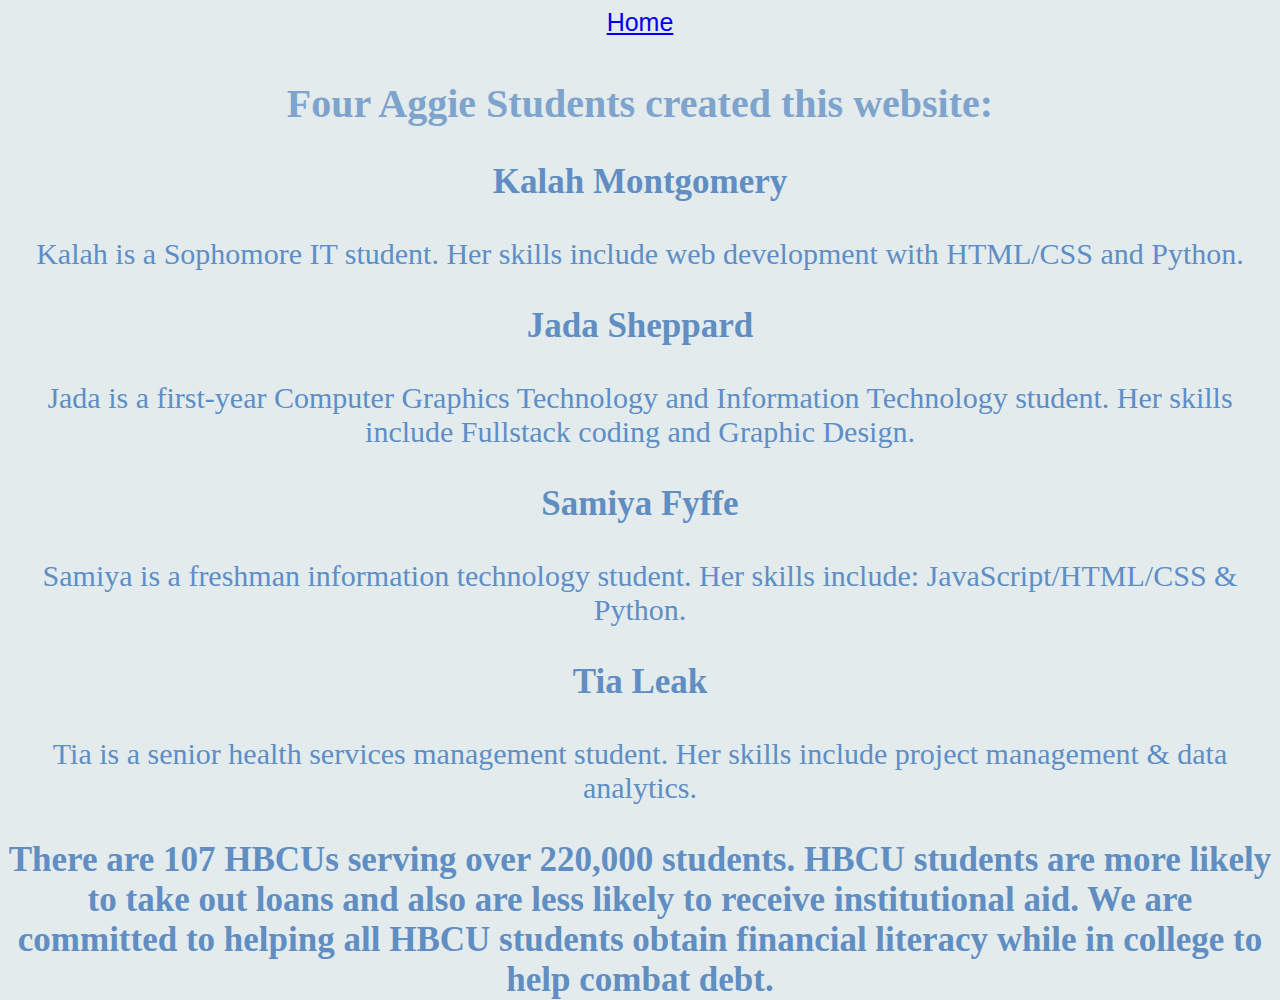
<file: about.html>
<!DOCTYPE html>
<html>
  <link rel="stylesheet" href="about.css">
<head>
  <form>
 <li><a href="index.html">Home</a></li>
</form>
    <title>About Us - College Financial Budgeting HBCU</title>
</head>
<body>
    <div id="About">
        <h2>Four Aggie Students created this website:</h2>
        <h3>Kalah Montgomery</h3>
        <p>Kalah is a Sophomore IT student. Her skills include web development with HTML/CSS and Python.</p>
        <h3>Jada Sheppard</h3>
        <p>Jada is a first-year Computer Graphics Technology and Information Technology student. Her skills include Fullstack coding and Graphic Design.</p>
        <h3>Samiya Fyffe</h3>
        <p>Samiya is a freshman information technology student. Her skills include: JavaScript/HTML/CSS &  Python.</p>
        <h3>Tia Leak</h3>
        <p>Tia is a senior health services management student. Her skills include project management & data analytics.</p>
        <h3>There are 107 HBCUs serving over 220,000 students. HBCU students are more likely to take out loans and also are less likely to receive institutional aid. We are committed to helping all HBCU students obtain financial literacy while in college to help combat debt.</h3>
    </div>
</body>
</html>
</file>
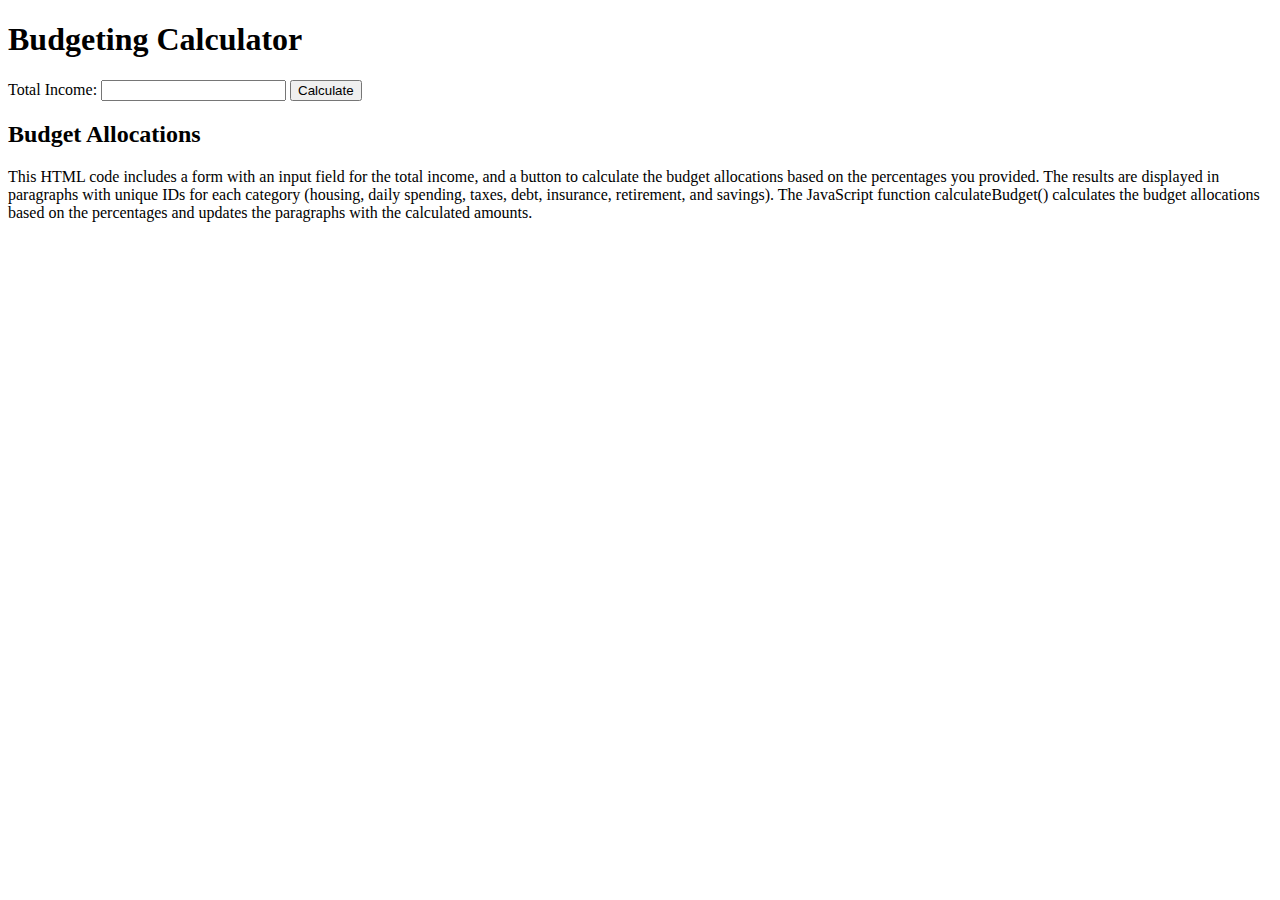
<file: budgeting.html>
<!DOCTYPE html>
<html>
<head>
    <title>Budgeting Calculator</title>
    <script type="text/javascript">
        function calculateBudget() {
            // Get input values
            var totalIncome = parseFloat(document.getElementById("totalIncome").value);
            
            // Calculate budget allocations based on percentages
            var housingAllocation = totalIncome * 0.28;
            var dailySpendingAllocation = totalIncome * 0.20;
            var taxesAllocation = totalIncome * 0.15;
            var debtAllocation = totalIncome * 0.08;
            var insuranceAllocation = totalIncome * 0.09;
            var retirementAllocation = totalIncome * 0.10;
            var savingsAllocation = totalIncome * 0.10;
            
            // Display budget allocations
            document.getElementById("housingAllocation").innerHTML = "Housing: $" + housingAllocation.toFixed(2);
            document.getElementById("dailySpendingAllocation").innerHTML = "Daily Spending: $" + dailySpendingAllocation.toFixed(2);
            document.getElementById("taxesAllocation").innerHTML = "Taxes: $" + taxesAllocation.toFixed(2);
            document.getElementById("debtAllocation").innerHTML = "Debt: $" + debtAllocation.toFixed(2);
            document.getElementById("insuranceAllocation").innerHTML = "Insurance: $" + insuranceAllocation.toFixed(2);
            document.getElementById("retirementAllocation").innerHTML = "Retirement: $" + retirementAllocation.toFixed(2);
            document.getElementById("savingsAllocation").innerHTML = "Savings: $" + savingsAllocation.toFixed(2);
        }
    </script>
</head>
<body>
    <h1>Budgeting Calculator</h1>
    <label for="totalIncome">Total Income:</label>
    <input type="number" id="totalIncome" step="0.01">
    <button onclick="calculateBudget()">Calculate</button>
    <h2>Budget Allocations</h2>
    <p id="housingAllocation"></p>
    <p id="dailySpendingAllocation"></p>
    <p id="taxesAllocation"></p>
    <p id="debtAllocation"></p>
    <p id="insuranceAllocation"></p>
    <p id="retirementAllocation"></p>
    <p id="savingsAllocation"></p>
</body>
</html>
This HTML code includes a form with an input field for the total income, and a button to calculate the budget allocations based on the percentages you provided. The results are displayed in paragraphs with unique IDs for each category (housing, daily spending, taxes, debt, insurance, retirement, and savings). The JavaScript function calculateBudget() calculates the budget allocations based on the percentages and updates the paragraphs with the calculated amounts.
</file>
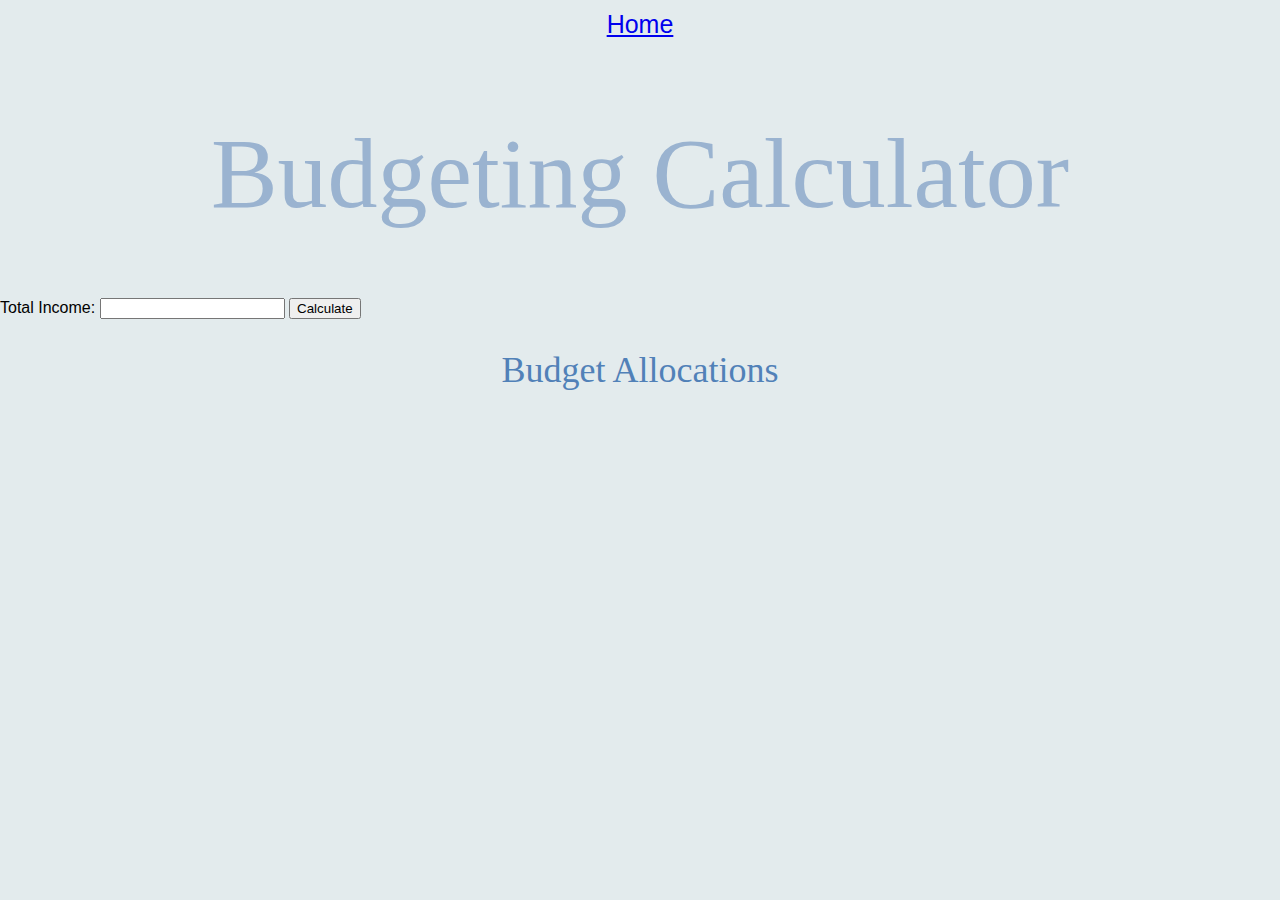
<file: calc.html>
<!DOCTYPE html>
<html>
<head>
      <link rel="stylesheet" href="calc.css">
  <li><a href="index.html">Home</a></li>
    <title>Budgeting Calculator</title>
    <script type="text/javascript">
        function calculateBudget() {
            // Get input values
            var totalIncome = parseFloat(document.getElementById("totalIncome").value);
            
            // Calculate budget allocations based on percentages
            var housingAllocation = totalIncome * 0.28;
            var dailySpendingAllocation = totalIncome * 0.20;
            var taxesAllocation = totalIncome * 0.15;
            var debtAllocation = totalIncome * 0.08;
            var insuranceAllocation = totalIncome * 0.09;
            var retirementAllocation = totalIncome * 0.10;
            var savingsAllocation = totalIncome * 0.10;
            
            // Display budget allocations
            document.getElementById("housingAllocation").innerHTML = "Housing: $" + housingAllocation.toFixed(2);
            document.getElementById("dailySpendingAllocation").innerHTML = "Daily Spending: $" + dailySpendingAllocation.toFixed(2);
            document.getElementById("taxesAllocation").innerHTML = "Taxes: $" + taxesAllocation.toFixed(2);
            document.getElementById("debtAllocation").innerHTML = "Debt: $" + debtAllocation.toFixed(2);
            document.getElementById("insuranceAllocation").innerHTML = "Insurance: $" + insuranceAllocation.toFixed(2);
            document.getElementById("retirementAllocation").innerHTML = "Retirement: $" + retirementAllocation.toFixed(2);
            document.getElementById("savingsAllocation").innerHTML = "Savings: $" + savingsAllocation.toFixed(2);
        }
    </script>
</head>
<body>
    <h1>Budgeting Calculator</h1>
    <label for="totalIncome">Total Income:</label>
    <input type="number" id="totalIncome" step="0.01">
    <button onclick="calculateBudget()">Calculate</button>
    <h2>Budget Allocations</h2>
    <p id="housingAllocation"></p>
    <p id="dailySpendingAllocation"></p>
    <p id="taxesAllocation"></p>
    <p id="debtAllocation"></p>
    <p id="insuranceAllocation"></p>
    <p id="retirementAllocation"></p>
    <p id="savingsAllocation"></p>
</body>
</html>
</file>
<file: about.css>
html {
  height: 100%;
  width: 100%;
  background-color: #e3ebed;
}
p {
  text-align: center;
  font-family: 'Canela', serif;
  color: #5d8ec6;
  font-size: 30px;
}

/* Use Canela font for the h1 */
h1 {
  color: #9ab3d0;
  font-size: 100px;
  font-family: 'Canela', serif;
  text-align: center;
}
h2 {
  background-color: #e3ebed;
  font-family: 'Canela', serif;
  font-size: 40px ;
  text-align: center;
  color: #7ea4ce;
}
ul {
  text-align: center;
  font-family: Arial, Helvetica, serif;
  color: #5d8ec6;
  font-size: 30px;
} 
li {
  color: #5181b8;
  padding-bottom: 10px;
  font-family: 'Canela', serif;
  text-align: center;
  font-size: 30px ;
  list-style-type: none;
}
li {
  color: #9ab3d0;
  font-family: Arial, Helvetica, serif;
  text-align: center;
  font-size: 25px ;
}
h3 {
  color: #618ec2;
  font-family: 'Canela', serif;
  text-align: center;
  font-size: 35px;
}
</file>
<file: calc.css>
*, *::before, *::after {
  box-sizing: border-box;
  font-family: Gotham Rounded, sans-serif;
  font-weight: normal;
}

body {
  margin: 0;
  padding: 0;
  background-color: #e3ebed;
  }

  .calculator-grid {
    display: grid;
    justify-content: center;
    align-content: center;
    min-height: 100vh;
    grid-template-columns: repeat(4, 100px);
    grid-template-rows: minmax(120px, auto) repeat(5, 100px);
    }

    .calculator-grid > button {
      cursor: pointer;
      font-size: 2rem;
      border: 1px, solid #FFFFFF;
      outline: none;
      background-color: rbga(255, 255, 255, 0.75);
    }

      .calculator-grid > button:hover {
        background-color: #a9a9a9;
      }

      .span-two {
        grid-column: span 2;
        color: #adf802;
        background-color: rgba(139, 0, 139, 0.8);
      }

      .output{
        grid-column: 1 / -1;
        background-color: rgba(0, 0, 0, 0.75);
        display: flex;
        align-items: flex-end;
        justify-content: space-around;
        flex-direction: column;
        padding: 10px;
        word-wrap: break-word;
        word-break: break-all;
      }

      .output .previous-operand{
        color: rgba(255,255, 255, 0.75);
        font-size: 1.5rem;
      }

      .output .current-operand{
        color: white;
        font-size: 2.5rem;
      }
li {
  color: #5181b8;
  padding-top: 10px;
  padding-bottom: 10px;
  font-family: 'Canela', serif;
  text-align: center;
  font-size: 25px ;
  list-style-type: none;
}
h1 {
  color: #9ab3d0;
  font-size: 100px;
  font-family: 'Canela', serif;
  text-align: center;
}
h2 {
  color: #5181b8;
  font-family: 'Canela', serif;
  text-align: center;
  font-size: 36px;
  padding-bottom: -15px;
}
p {
  text-align: center;
  font-family: 'Canela', serif;
  color: #5d8ec6;
  font-size: 30px;
}
</file>
